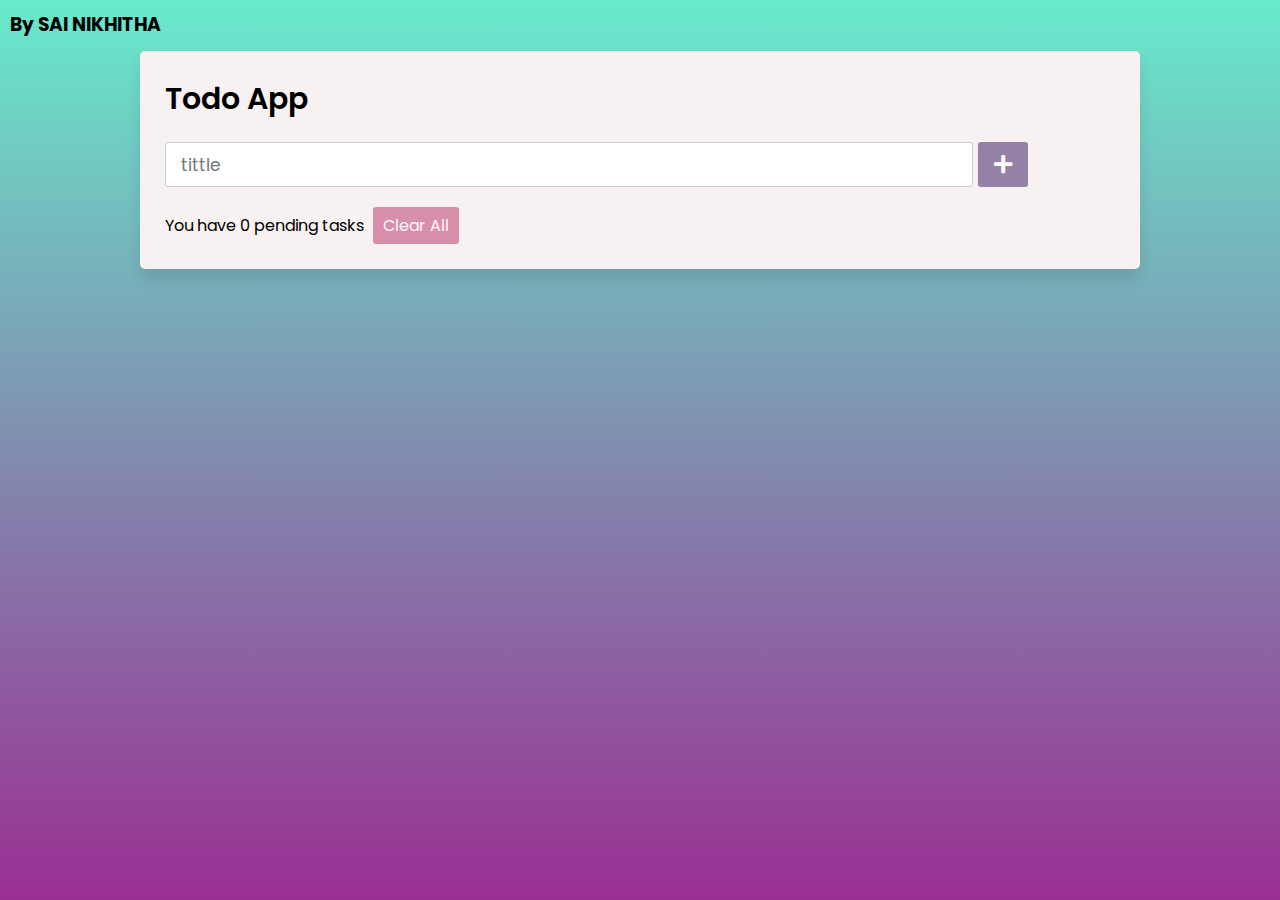
<file: index.html>
<!DOCTYPE html>

<html lang="en">
<head>
    <meta charset="UTF-8">
    <meta name="viewport" content="width=device-width, initial-scale=1.0">
    <title> nikki Todo App </title>
    <link rel="stylesheet" href="project03.css">
    <link rel="stylesheet" href="https://cdnjs.cloudflare.com/ajax/libs/font-awesome/5.15.3/css/all.min.css"/>
</head>
<body>
  <h3 id="author">      By SAI NIKHITHA</h3>
  <div class="wrapper">
    <header>Todo App</header>
    <div class="inputField">
      <input type="text" placeholder="tittle">
      <button><i class="fas fa-plus"></i></button>
    </div>
    <ul class="todoList">
    </ul>
    <div class="footer">
      <span>You have <span class="pendingTasks"></span> pending tasks</span>
      <button>Clear All</button>
    </div>
  </div>

  <script src="project03.js"></script>

</body>

</html>
</file>
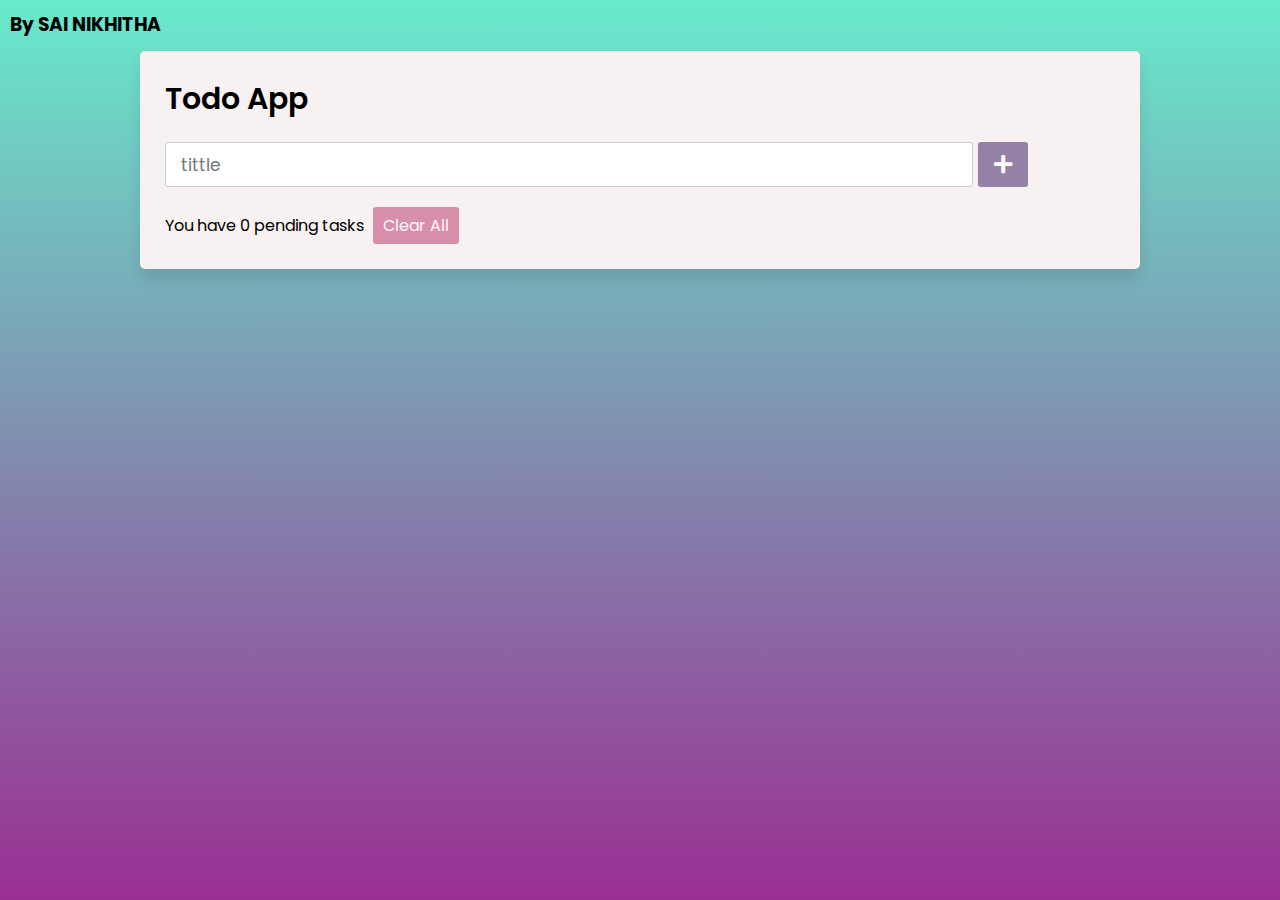
<file: project03.html>
<!DOCTYPE html>

<html lang="en">
<head>
    <meta charset="UTF-8">
    <meta name="viewport" content="width=device-width, initial-scale=1.0">
    <title> nikki Todo App </title>
    <link rel="stylesheet" href="project03.css">
    <link rel="stylesheet" href="https://cdnjs.cloudflare.com/ajax/libs/font-awesome/5.15.3/css/all.min.css"/>
</head>
<body>
  <h3 id="author">      By SAI NIKHITHA</h3>
  <div class="wrapper">
    <header>Todo App</header>
    <div class="inputField">
      <input type="text" placeholder="tittle">
      <button><i class="fas fa-plus"></i></button>
    </div>
    <ul class="todoList">
    </ul>
    <div class="footer">
      <span>You have <span class="pendingTasks"></span> pending tasks</span>
      <button>Clear All</button>
    </div>
  </div>

  <script src="project03.js"></script>

</body>

</html>
</file>
<file: project03.css>
@import url('https://fonts.googleapis.com/css2?family=Poppins:wght@200;300;400;500;600;700&display=swap');
*{
  margin: 0;
  padding: 0;
  box-sizing: border-box;
  
  

  font-family: 'Poppins', sans-serif;

}
::selection{
  color: #ffff;
  position: absolute;
  right: -45px;
  top: 50%;
  background: rgb(142, 73, 232);
}
.author{
  text-align: left;
  color: rgb(149, 154, 137);
  font-family:  sans-serif;
 
  }


body{
  width: 100%;
  height: 100vh;
 
  padding: 10px;
  background: linear-gradient(to bottom, #68EACC 0%, #9a2f93 100%);
}
.wrapper{
  background: rgb(247, 241, 241);
  max-width: 1000px;
  width: 100%;
  margin: 12px auto;
  padding: 25px;
  border-radius: 5px;
  box-shadow: 0px 10px 15px rgba(0,0,0,0.1);
  position: center;
  
  top: -302%;
}
.wrapper header{
  font-size: 30px;
  font-weight: 600;
}
.wrapper .inputField{
  margin: 20px 0;
  width: 100%;
  display: flex;
  height: 45px;
}
.inputField input{
  width: 85%;
  height: 100%;
  outline: none;
  border-radius: 3px;
  border: 1px solid #ccc;
  font-size: 17px;
  padding-left: 15px;
  transition: all 0.3s ease;
}
.inputField input:focus{
  border-color: #3f7758;
}
.inputField button{
  width: 50px;
  height: 100%;
  border: none;
  color: #fff;
  margin-left: 5px;
  font-size: 21px;
  outline: none;
  background: #523776;
  cursor: pointer;
  border-radius: 3px;
  opacity: 0.6;
  pointer-events: none;
  transition: all 0.3s ease;
}
.inputField button:hover,
.footer button:hover{
  background: #3f7180;
}
.inputField button.active{
  opacity: 1;
  pointer-events: auto;
}
.wrapper .todoList{
  max-height: 250px;
  overflow-y: left;
}
.todoList li{
  position: relative ;
  list-style: none;
  margin-bottom: 8px;
  background: #f2f2f2;
  border-radius: 3px;
  padding: 10px 15px;
  cursor: default;
  overflow: hidden;
  word-wrap: break-word;
}
.todoList li .icon{
  position: absolute;
  right: -45px;
  top: 50%;
  transform: translateY(-50%);
  background: #891a06;
  width: 45px;
  text-align: center;
  color: #fff;
  padding: 10px 15px;
  border-radius: 0 3px 3px 0;
  cursor: pointer;
  transition: all 0.2s ease;
}
.todoList li:hover .icon{
  right: 0px;
}
.wrapper .footer{
  display: left;
  width: 100%;
  margin-top: 20px;
  align-items: left;
 
}
.footer button{
  padding: 6px 10px;
  border-radius: 3px;
  border: none;
  outline: none;
  color: #fff;
  font-weight: 400;
  font-size: 16px;
  margin-left: 5px;
  background: #c34f7d;
  cursor: pointer;
  user-select: none;
  opacity: 0.6;
  pointer-events: none;
  transition: all 0.3s ease;
}
.footer button.active{
  opacity: 1;
  pointer-events: auto;
}
</file>
